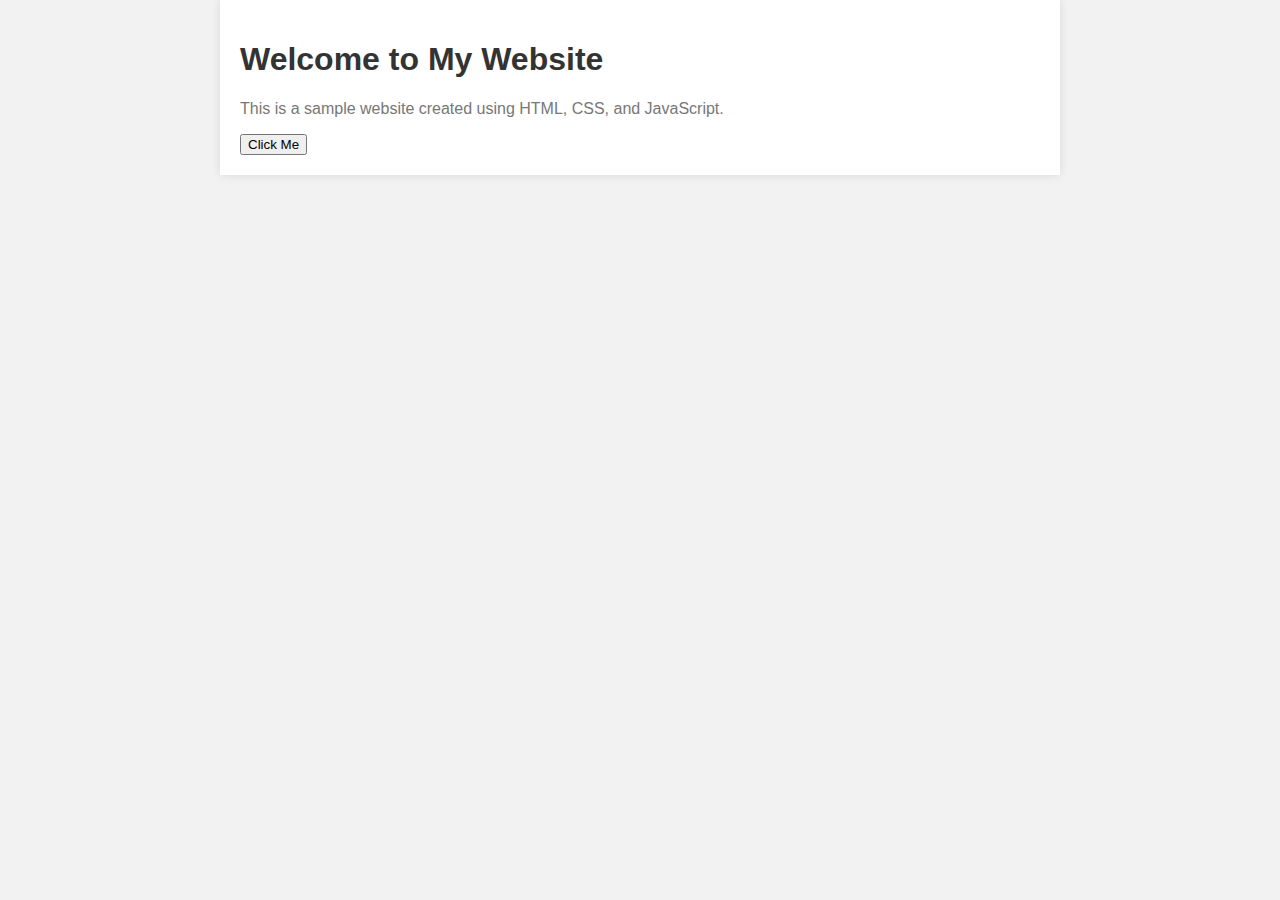
<file: index.html>
<!DOCTYPE html>
<html>
<head>
  <title>My First Website</title>
  <link rel="stylesheet" type="text/css" href="styles.css">
  <script>
    function myFunction() {
      alert('Button clicked!');
    }
  </script>
</head>
<body>
  <div class="container">
    <h1>Welcome to My Website</h1>
    <p>This is a sample website created using HTML, CSS, and JavaScript.</p>
    <button onclick="myFunction()">Click Me</button>
  </div>
</body>
</html>
</file>
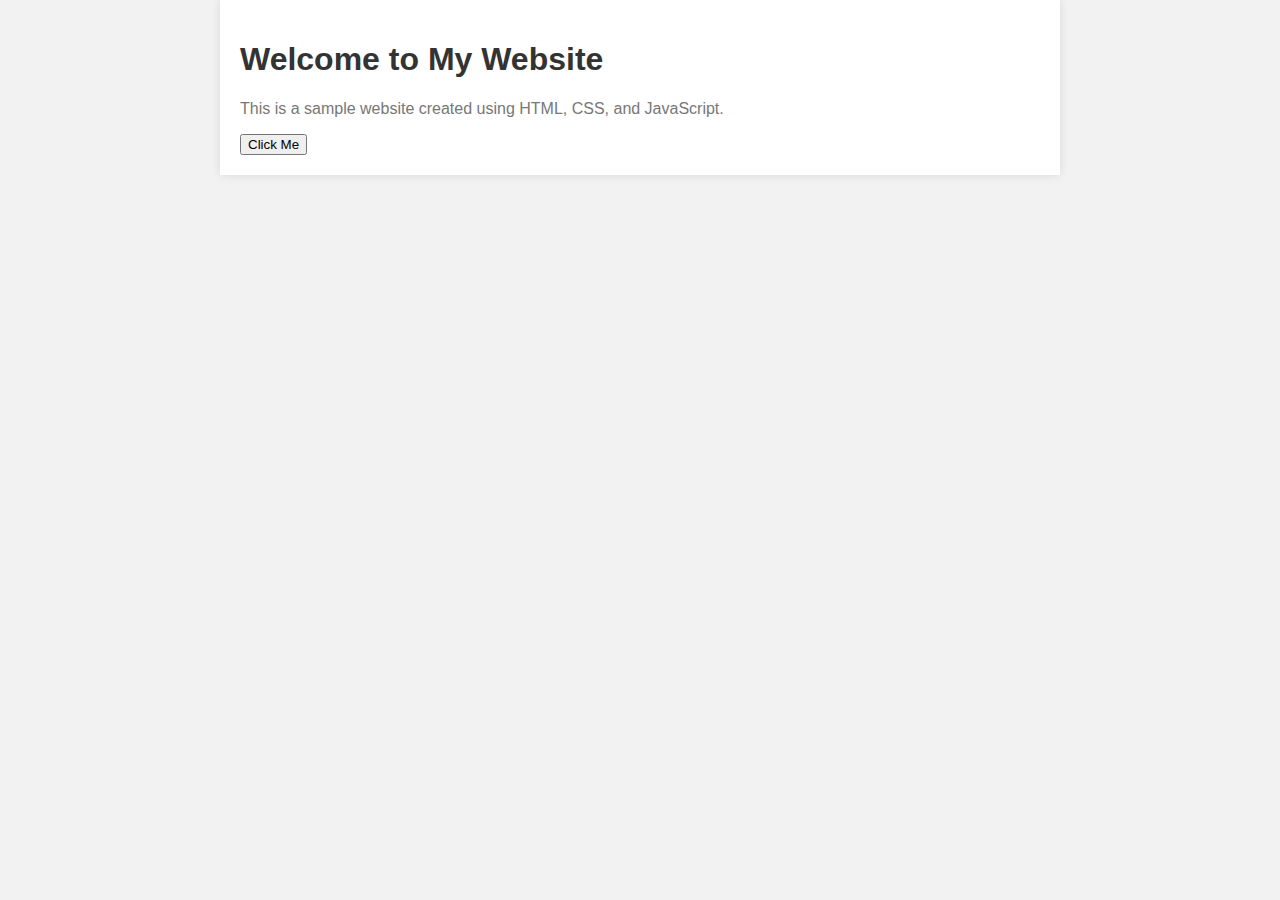
<file: main/index.html>
<!DOCTYPE html>
<html>
<head>
  <title>Website for hosting some of my scripts</title>
  <link rel="stylesheet" type="text/css" href="styles.css">
  <script>
    function myFunction() {
      alert('Button clicked!');
    }
  </script>
</head>
<body>
  <div class="container">
    <h1>Welcome to My Website</h1>
    <p>This is a sample website created using HTML, CSS, and JavaScript.</p>
    <button onclick="myFunction()">Click Me</button>
  </div>
</body>
</html>
</file>
<file: styles.css>
body {
    font-family: Arial, sans-serif;
    background-color: #f2f2f2;
    margin: 0;
    padding: 0;
  }
  
  .container {
    max-width: 800px;
    margin: 0 auto;
    padding: 20px;
    background-color: white;
    box-shadow: 0 0 10px rgba(0, 0, 0, 0.1);
  }
  
  h1 {
    color: #333;
  }
  
  p {
    color: #777;
  }
</file>
<file: main/styles.css>
body {
    font-family: Arial, sans-serif;
    background-color: #f2f2f2;
    margin: 0;
    padding: 0;
  }
  
  .container {
    max-width: 800px;
    margin: 0 auto;
    padding: 20px;
    background-color: white;
    box-shadow: 0 0 10px rgba(0, 0, 0, 0.1);
  }
  
  h1 {
    color: #333;
  }
  
  p {
    color: #777;
  }
</file>
